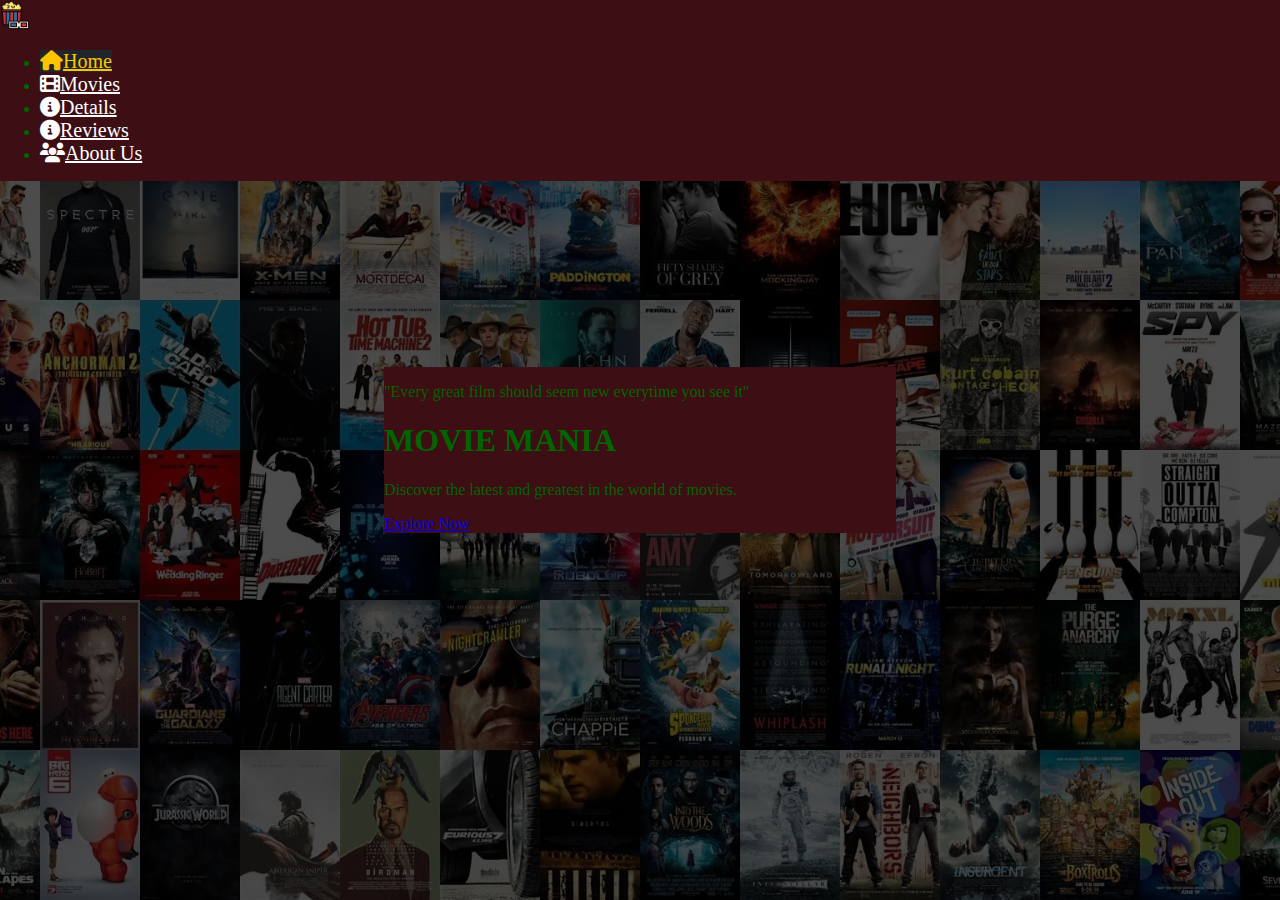
<file: index.html>
<!DOCTYPE html>
<html>
  <head>
    <meta charset="utf-8" />
    <meta http-equiv="X-UA-Compatible" content="IE=edge" />
    <title>Home</title>
    <meta name="viewport" content="width=device-width, initial-scale=1" />
    <link rel="stylesheet" href="css/styles.css" />
    <script src="js/nav.js" type="module"></script>
    <link
      href="https://cdn.jsdelivr.net/npm/bootstrap@5.3.2/dist/css/bootstrap.min.css"
      rel="stylesheet"
      integrity="sha384-T3c6CoIi6uLrA9TneNEoa7RxnatzjcDSCmG1MXxSR1GAsXEV/Dwwykc2MPK8M2HN"
      crossorigin="anonymous"
    />
    <link 
      href="https://cdnjs.cloudflare.com/ajax/libs/font-awesome/6.4.2/css/all.min.css"
      rel="stylesheet"
    />
  </head>
  <body>
    <script type="module"></script>
    <nav class="navbar navbar-expand-lg sticky-top">
      <div class="container-fluid green-background">
        <div class="collapse navbar-collapse" id="navbarSupportedContent">
          <a class="navbar-brand mt-2 mt-lg-0" href="index.html">
            <img src="img/movie-logo-2.png" alt="Movie Logo" height="30" />
          </a>
          <ul class="navbar-nav me-auto mb-2 mb-lg-0">
            <li class="nav-item me-3">
              <a class="nav-link" href="index.html"><i class="fas fa-home px-md-2 px-1"></i>Home</a>
            </li>
            <li class="nav-item me-3">
              <a class="nav-link" href="movies.html"><i class="fas fa-film px-md-2 px-1"></i>Movies</a>
            </li>
            <li class="nav-item me-3">
              <a class="nav-link" href="movie_details.html"><i class="fas fa-info-circle px-md-2 px-1"></i>Details</a>
            </li>
            <li class="nav-item me-3">
              <a class="nav-link" href="reviews.html"><i class="fas fa-info-circle px-md-2 px-1"></i>Reviews</a>
            </li>
            <li class="nav-item me-3">
              <a class="nav-link" href="about.html"><i class="fas fa-users px-md-2 px-1"></i>About Us</a>
            </li>
          </ul>
        </div>
      </div>
    </nav>

    <section class="hero text-white text-center py-5">
      <p class="fst-italic">"Every great film should seem new everytime you see it"</p>
      <h1 class="pb-2">MOVIE MANIA</h1>
      <p>Discover the latest and greatest in the world of movies.</p>
      <a class="btn btn-dark" href="movies.html">Explore Now</a>
    </section>
    <footer class="bg-dark text-white py-1 fixed-bottom text-end">
      <div class="container">
          <p>&copy; 2023 MovieMania. All rights reserved.</p>
      </div>
    </footer>
  </body>
</html>
</file>
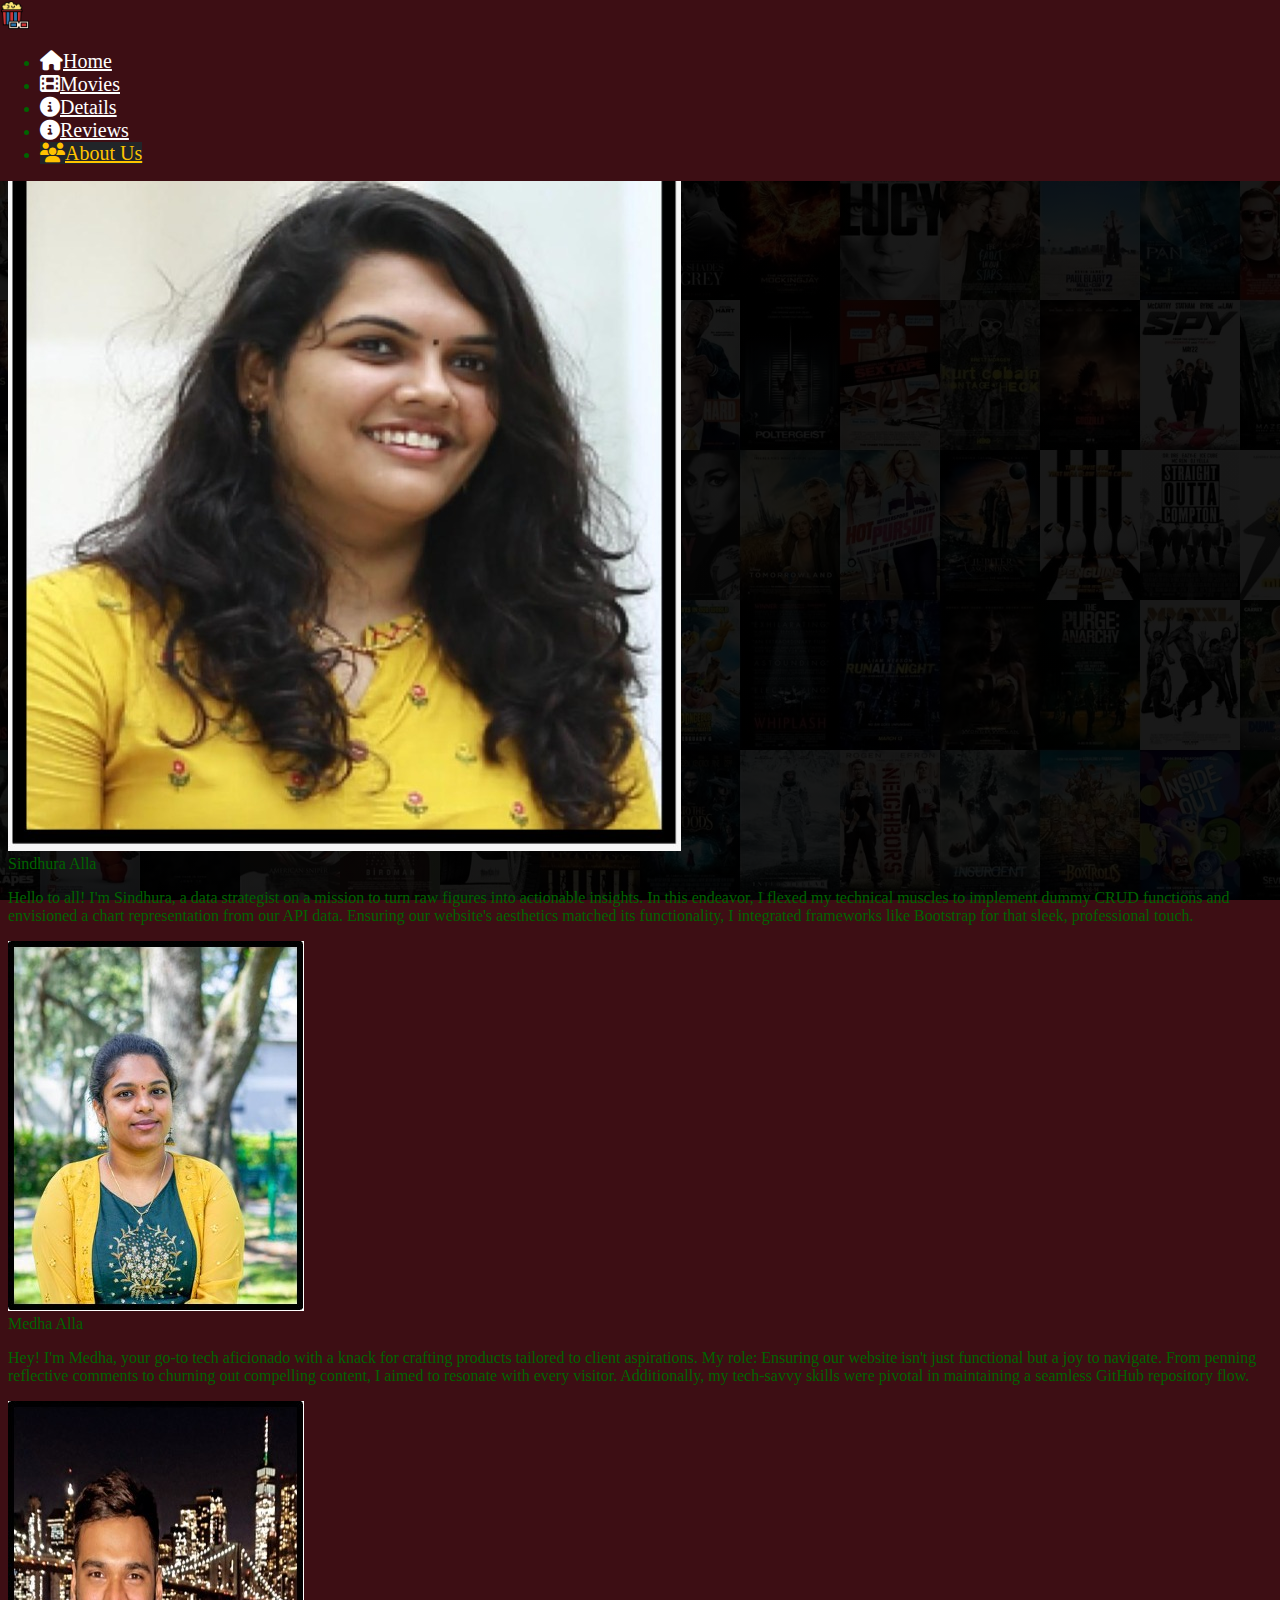
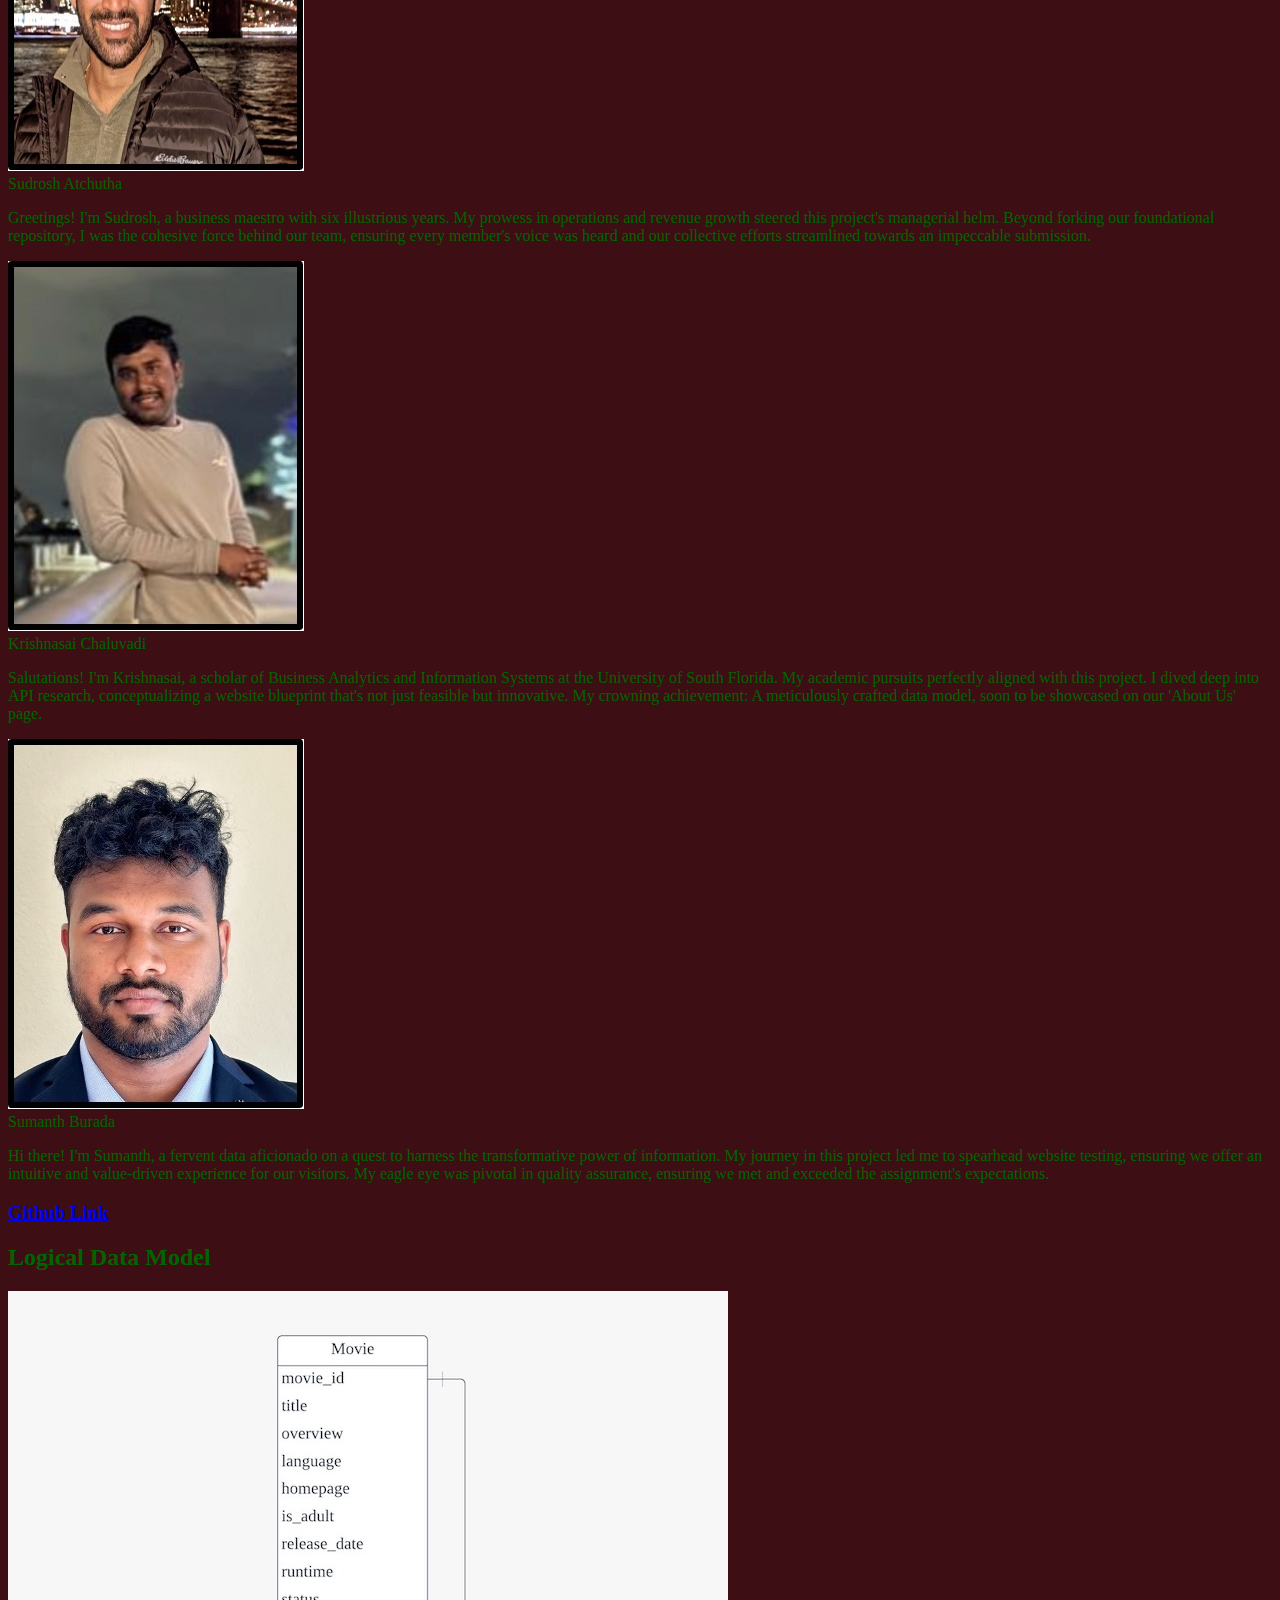
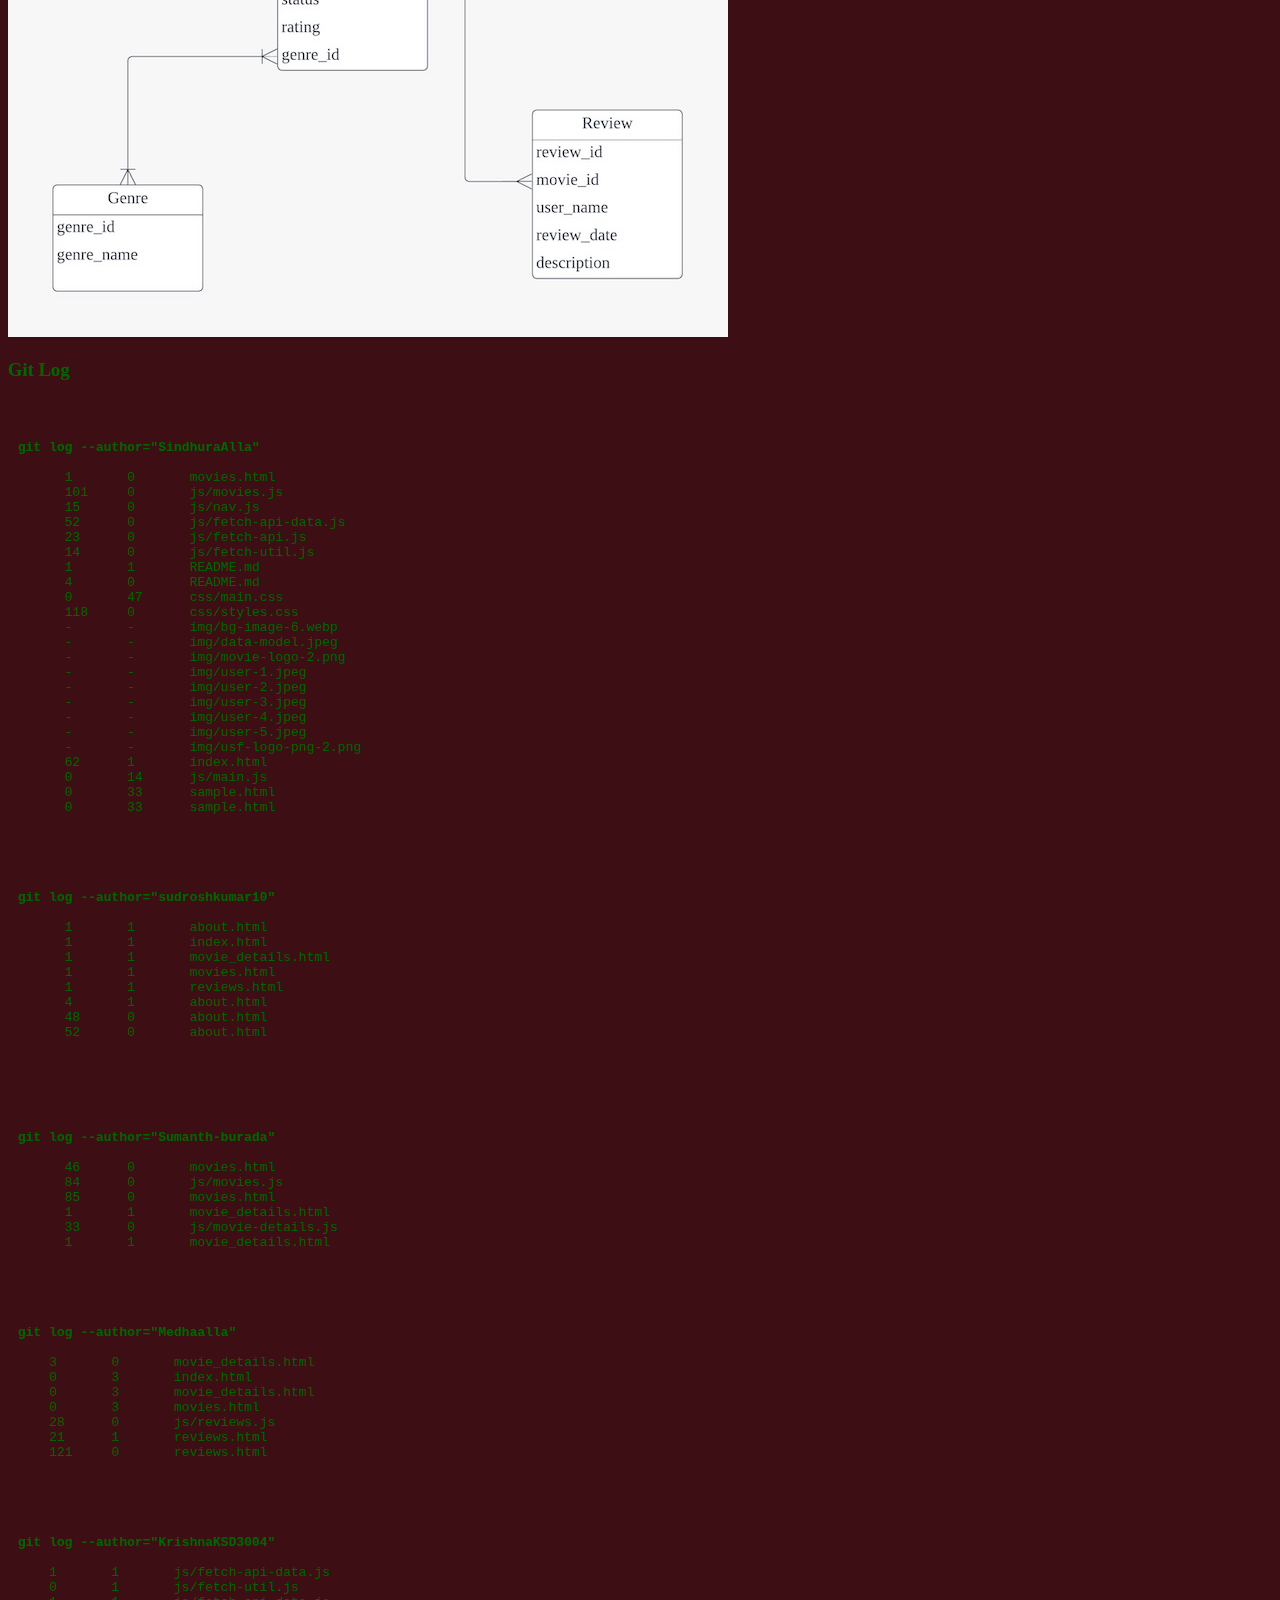
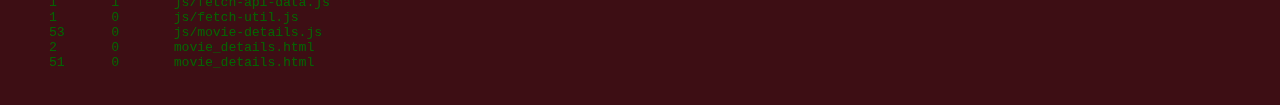
<file: about.html>
<!DOCTYPE html>
<html>
  <head>
    <meta charset="utf-8" />
    <meta http-equiv="X-UA-Compatible" content="IE=edge" />
    <title>About</title>
    <meta name="viewport" content="width=device-width, initial-scale=1" />
    <link rel="stylesheet" href="css/styles.css" />
    <script src="js/nav.js" type="module"></script>
    <link
      href="https://cdn.jsdelivr.net/npm/bootstrap@5.3.2/dist/css/bootstrap.min.css"
      rel="stylesheet"
      integrity="sha384-T3c6CoIi6uLrA9TneNEoa7RxnatzjcDSCmG1MXxSR1GAsXEV/Dwwykc2MPK8M2HN"
      crossorigin="anonymous"
    />
    <link 
      href="https://cdnjs.cloudflare.com/ajax/libs/font-awesome/6.4.2/css/all.min.css"
      rel="stylesheet"
    />
  </head>
  <body>
    <script type="module"></script>
    <nav class="navbar navbar-expand-lg sticky-top">
      <div class="container-fluid green-background">
        <div class="collapse navbar-collapse" id="navbarSupportedContent">
          <a class="navbar-brand mt-2 mt-lg-0" href="index.html">
            <img src="img/movie-logo-2.png" alt="Movie Logo" height="30" />
          </a>
          <ul class="navbar-nav me-auto mb-2 mb-lg-0">
            <li class="nav-item me-3">
              <a class="nav-link" href="index.html"><i class="fas fa-home px-md-2 px-1"></i>Home</a>
            </li>
            <li class="nav-item me-3">
              <a class="nav-link" href="movies.html"><i class="fas fa-film px-md-2 px-1"></i>Movies</a>
            </li>
            <li class="nav-item me-3">
              <a class="nav-link" href="movie_details.html"><i class="fas fa-info-circle px-md-2 px-1"></i>Details</a>
            </li>
            <li class="nav-item me-3">
              <a class="nav-link" href="reviews.html"><i class="fas fa-info-circle px-md-2 px-1"></i>Reviews</a>
            </li>
            <li class="nav-item me-3">
              <a class="nav-link" href="about.html"><i class="fas fa-users px-md-2 px-1"></i>About Us</a>
            </li>
          </ul>
        </div>
      </div>
    </nav>

    <section class="container mt-5 text-white">
      <div class="row mb-4 align-items-center">
          <div class="col-sm-1 text-center">
              <img src="img/user-2.jpeg" alt="Sindhura Alla" class="img-thumbnail">
              <div class="mt-2 fw-bold text-warning">Sindhura Alla</div>
          </div>
          <div class="col-sm-10">
              <p>Hello to all! I'm Sindhura, a data strategist on a mission to turn raw figures into actionable insights. In this endeavor, I flexed my technical muscles to implement dummy CRUD functions and envisioned a chart representation from our API data. Ensuring our website's aesthetics matched its functionality, I integrated frameworks like Bootstrap for that sleek, professional touch.</p>
          </div>
      </div>
      <div class="row mb-4 align-items-center">
        <div class="col-sm-1 text-center">
            <img src="img/user-4.jpeg" alt="Medha Alla" class="img-thumbnail">
            <div class="mt-2 fw-bold  text-warning">Medha Alla</div>
        </div>
        <div class="col-sm-10">
            <p>Hey! I'm Medha, your go-to tech aficionado with a knack for crafting products tailored to client aspirations. My role: Ensuring our website isn't just functional but a joy to navigate. From penning reflective comments to churning out compelling content, I aimed to resonate with every visitor. Additionally, my tech-savvy skills were pivotal in maintaining a seamless GitHub repository flow.</p>
        </div>
      </div>
      <div class="row mb-4 align-items-center">
        <div class="col-sm-1 text-center">
            <img src="img/user-1.jpeg" alt="Sudrosh" class="img-thumbnail">
            <div class="mt-2 fw-bold text-warning">Sudrosh Atchutha</div>
        </div>
        <div class="col-sm-10">
            <p>Greetings! I'm Sudrosh, a business maestro with six illustrious years. My prowess in operations and revenue growth steered this project's managerial helm. Beyond forking our foundational repository, I was the cohesive force behind our team, ensuring every member's voice was heard and our collective efforts streamlined towards an impeccable submission.</p>
        </div>
      </div>
      <div class="row mb-4 align-items-center">
        <div class="col-sm-1 text-center">
            <img src="img/user-3.jpeg" alt="Krishna" class="img-thumbnail">
            <div class="mt-2 fw-bold text-warning">Krishnasai Chaluvadi</div>
        </div>
        <div class="col-sm-10">
            <p>Salutations! I'm Krishnasai, a scholar of Business Analytics and Information Systems at the University of South Florida. My academic pursuits perfectly aligned with this project. I dived deep into API research, conceptualizing a website blueprint that's not just feasible but innovative. My crowning achievement: A meticulously crafted data model, soon to be showcased on our 'About Us' page.</p>
        </div>
      </div>
      <div class="row mb-4 align-items-center">
        <div class="col-sm-1 text-center">
            <img src="img/user-5.jpeg" alt="Sumanth" class="img-thumbnail">
            <div class="mt-2 fw-bold text-warning">Sumanth Burada</div>
        </div>
        <div class="col-sm-10">
            <p>Hi there! I'm Sumanth, a fervent data aficionado on a quest to harness the transformative power of information. My journey in this project led me to spearhead website testing, ensuring we offer an intuitive and value-driven experience for our visitors. My eagle eye was pivotal in quality assurance, ensuring we met and exceeded the assignment's expectations.</p>
        </div>
      </div>
  </section>

  <section class="container my-5 text-white">
      <h3><a href="https://github.com/SindhuraAlla/MovieMania", class="text-warning">Github Link</a></h3>
      <h2>Logical Data Model</h2>
      <img src="img/data-model.jpeg" alt="Logical Data Model" class="img-fluid mt-3">
  </section>
  <section class="container my-5 text-white bg-dark">
    <h3 class="text-warning"> Git Log </h3>
    <div class="git-log">
      <div class="git-author">git log --author="SindhuraAlla"</div>
      1       0       movies.html
      101     0       js/movies.js
      15      0       js/nav.js
      52      0       js/fetch-api-data.js
      23      0       js/fetch-api.js
      14      0       js/fetch-util.js
      1       1       README.md
      4       0       README.md
      0       47      css/main.css
      118     0       css/styles.css
      -       -       img/bg-image-6.webp
      -       -       img/data-model.jpeg
      -       -       img/movie-logo-2.png
      -       -       img/user-1.jpeg
      -       -       img/user-2.jpeg
      -       -       img/user-3.jpeg
      -       -       img/user-4.jpeg
      -       -       img/user-5.jpeg
      -       -       img/usf-logo-png-2.png
      62      1       index.html
      0       14      js/main.js
      0       33      sample.html
      0       33      sample.html
  </div>
  
  <div class="git-log">
      <div class="git-author">git log --author="sudroshkumar10"</div>
      1       1       about.html
      1       1       index.html
      1       1       movie_details.html
      1       1       movies.html
      1       1       reviews.html
      4       1       about.html
      48      0       about.html
      52      0       about.html
      
  </div>
  
  <div class="git-log">
      <div class="git-author">git log --author="Sumanth-burada"</div>
      46      0       movies.html
      84      0       js/movies.js
      85      0       movies.html
      1       1       movie_details.html
      33      0       js/movie-details.js
      1       1       movie_details.html
  </div>

  <div class="git-log">
    <div class="git-author">git log --author="Medhaalla"</div>
    3       0       movie_details.html
    0       3       index.html
    0       3       movie_details.html
    0       3       movies.html
    28      0       js/reviews.js
    21      1       reviews.html
    121     0       reviews.html
  </div>

  <div class="git-log">
    <div class="git-author">git log --author="KrishnaKSD3004"</div>
    1       1       js/fetch-api-data.js
    0       1       js/fetch-util.js
    1       1       js/fetch-api-data.js
    1       0       js/fetch-util.js
    53      0       js/movie-details.js
    2       0       movie_details.html
    51      0       movie_details.html
  </div>

  </section>
  </body>
</html>
</file>
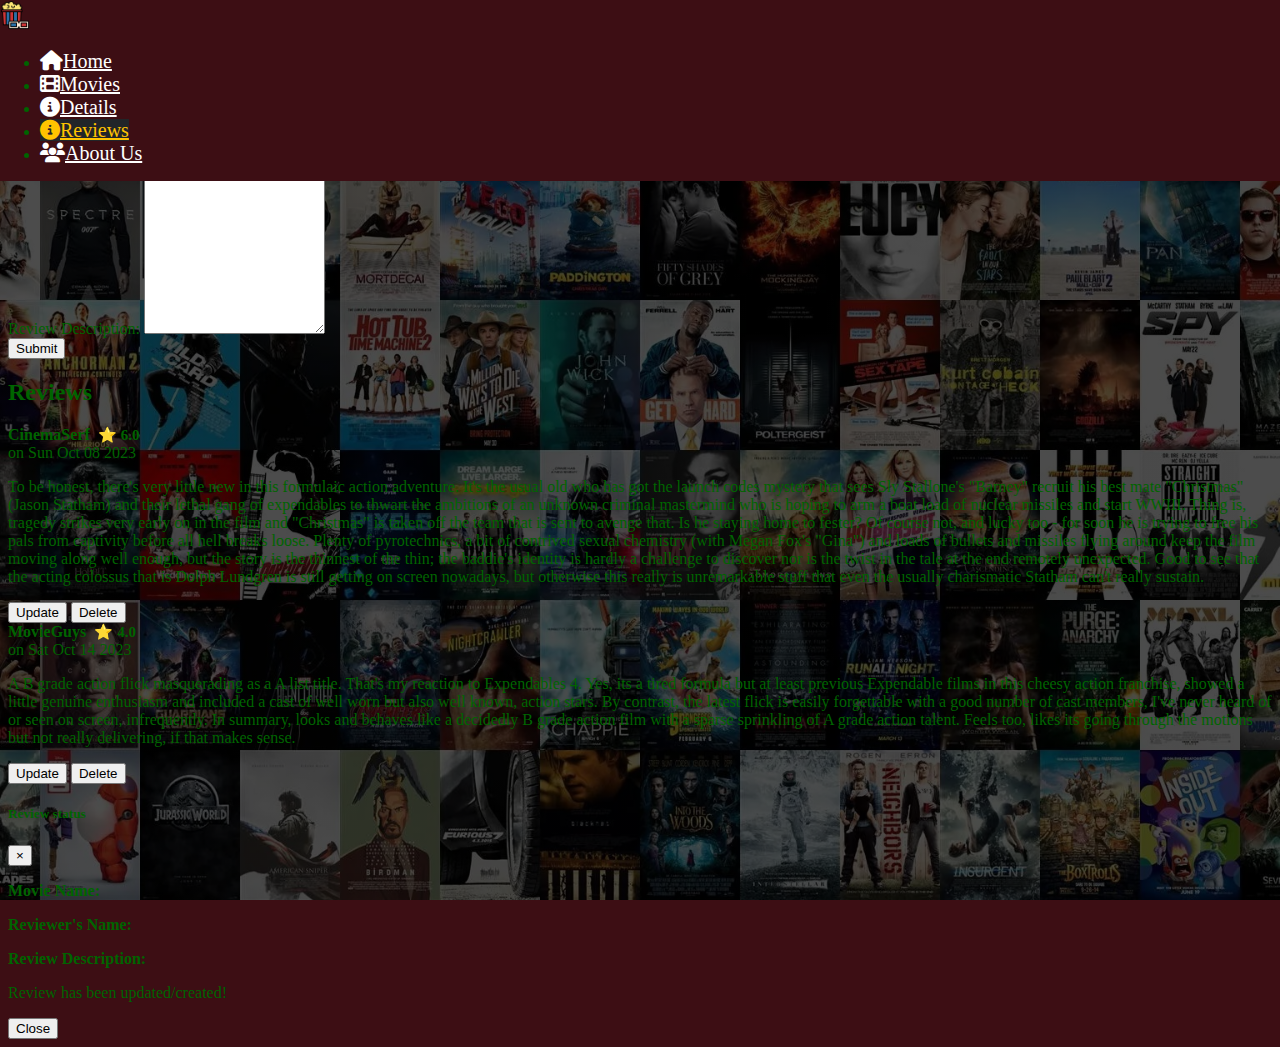
<file: reviews.html>
<!DOCTYPE html>
<html>
  <head>
    <meta charset="utf-8" />
    <meta http-equiv="X-UA-Compatible" content="IE=edge" />
    <title>Home</title>
    <meta name="viewport" content="width=device-width, initial-scale=1" />
    <link rel="stylesheet" href="css/styles.css" />
    <script src="js/nav.js" type="module"></script>
    <script src="js/reviews.js"></script>
    <script src="https://ajax.googleapis.com/ajax/libs/jquery/3.5.1/jquery.min.js"></script>
    <script src="https://cdnjs.cloudflare.com/ajax/libs/popper.js/1.16.0/umd/popper.min.js"></script>
    <script src="https://maxcdn.bootstrapcdn.com/bootstrap/4.5.2/js/bootstrap.min.js"></script>
    <link
      href="https://cdn.jsdelivr.net/npm/bootstrap@5.3.2/dist/css/bootstrap.min.css"
      rel="stylesheet"
      integrity="sha384-T3c6CoIi6uLrA9TneNEoa7RxnatzjcDSCmG1MXxSR1GAsXEV/Dwwykc2MPK8M2HN"
      crossorigin="anonymous"
    />
    <link 
      href="https://cdnjs.cloudflare.com/ajax/libs/font-awesome/6.4.2/css/all.min.css"
      rel="stylesheet"
    />
  </head>
  <body>
    <script type="module"></script>
    <nav class="navbar navbar-expand-lg sticky-top">
      <div class="container-fluid green-background">
        <div class="collapse navbar-collapse" id="navbarSupportedContent">
          <a class="navbar-brand mt-2 mt-lg-0" href="index.html">
            <img src="img/movie-logo-2.png" alt="Movie Logo" height="30" />
          </a>
          <ul class="navbar-nav me-auto mb-2 mb-lg-0">
            <li class="nav-item me-3">
              <a class="nav-link" href="index.html"><i class="fas fa-home px-md-2 px-1"></i>Home</a>
            </li>
            <li class="nav-item me-3">
              <a class="nav-link" href="movies.html"><i class="fas fa-film px-md-2 px-1"></i>Movies</a>
            </li>
            <li class="nav-item me-3">
              <a class="nav-link" href="movie_details.html"><i class="fas fa-info-circle px-md-2 px-1"></i>Details</a>
            </li>
            <li class="nav-item me-3">
                <a class="nav-link" href="reviews.html"><i class="fas fa-info-circle px-md-2 px-1"></i>Reviews</a>
              </li>
            <li class="nav-item me-3">
              <a class="nav-link" href="about.html"><i class="fas fa-users px-md-2 px-1"></i>About Us</a>
            </li>
          </ul>
        </div>
      </div>
    </nav>

    <div class="container mt-5 text-white">
      <p class="text-info col-6">Note: Page is generated using static data, to be linked later with Movies</p>
      <div class="row">
        <div class="col movie-overview-title text-warning h1">Expend4bles</div>
      </div>
      <div class="col-6">
          <h3>Add/Update Review</h3>
          <form id="review-form">
              <div class="form-group py-2">
                  <label for="movie-name", class="fw-bold">Movie Name:</label>
                  <input type="text" class="form-control bg-dark text-white" id="movie-name" required>
              </div>
              <div class="form-group py-2">
                  <label for="user-name", class="fw-bold">Reviewer's Name:</label>
                  <input type="text" class="form-control bg-dark text-white" id="user-name" required>
              </div>
              <div class="form-group py-2">
                  <label for="description", class="fw-bold">Review Description:</label>
                  <textarea class="form-control bg-dark text-white" id="description" rows="10" required></textarea>
              </div>
              <button type="submit" class="btn btn-primary">Submit</button>
          </form>
      </div>

      <div class="mt-5">
        <h2 class="text-warning">Reviews</h2>
        <div id="reviews-list">
          <div class="card bg-dark text-white my-2">
            <div class="card-header">
            <div class="card-title">
            <span class="author-name">CinemaSerf</span>
            <span class="rating-star">&#11088;</span>
            <span class="rating-value">6.0</span>
            </div> 
            <div>on Sun Oct 08 2023</div>
            </div>
            <div class="card-body">
              <p class="card-text">
                To be honest, there's very little new in this formulaic action adventure. It's the usual old who has got the launch codes mystery that sees Sly Stallone's "Barney" recruit his best mate "Christmas" (Jason Statham) and their lethal gang of expendables to thwart the ambitions of an unknown criminal mastermind who is hoping to arm a boat load of nuclear missiles and start WWIII. Thing is, tragedy strikes very early on in the film and "Christmas" is taken off the team that is sent to avenge that. Is he staying home to fester? Of course not, and lucky too - for soon he is trying to free his pals from captivity before all hell breaks loose. Plenty of pyrotechnics, a bit of contrived sexual chemistry (with Megan Fox's "Gina") and loads of bullets and missiles flying around keep the film moving along well enough, but the story is the thinnest of the thin; the baddie's identity is hardly a challenge to discover nor is the twist in the tale at the end remotely unexpected. Good to see that the acting colossus that is Dolph Lundgren is still getting on screen nowadays, but otherwise this really is unremarkable stuff that even the usually charismatic Statham can't really sustain.
              </p>
              <button class="btn btn-warning btn-sm mt-2" onclick="updateReview()">Update</button>
              <button class="btn btn-danger btn-sm mt-2 ml-2" onclick="deleteReview()">Delete</button>
            </div>
          </div>
          <div class="card bg-dark text-white my-2">
            <div class="card-header">
            <div class="card-title">
            <span class="author-name">MovieGuys</span>
            <span class="rating-star">&#11088;</span>
            <span class="rating-value">4.0</span>
            </div> 
            <div>on Sat Oct 14 2023</div>
            </div>
            <div class="card-body">
              <p class="card-text">
                A B grade action flick masquerading as a A list title. That's my reaction to Expendables 4. Yes, its a tired formula but at least previous Expendable films in this cheesy action franchise, showed a little genuine enthusiasm and included a cast of well worn but also well known, action stars. By contrast, the latest flick is easily forgettable with a good number of cast members, I've never heard of or seen on screen, infrequently. In summary, looks and behaves like a decidedly B grade action film with a sparse sprinkling of A grade action talent. Feels too, likes its going through the motions but not really delivering, if that makes sense.
              </p>
              <button class="btn btn-warning btn-sm mt-2" onclick="updateReview()">Update</button>
              <button class="btn btn-danger btn-sm mt-2 ml-2" onclick="deleteReview()">Delete</button>
            </div>
          </div>
        </div>
    </div>

    <div class="modal fade" id="review-modal" tabindex="-1" role="dialog" aria-hidden="true">
        <div class="modal-dialog" role="document">
            <div class="modal-content bg-dark">
                <div class="modal-header">
                    <h5 class="modal-title">Review status</h5>
                    <button type="button" class="close" data-dismiss="modal" aria-label="Close">
                        <span aria-hidden="true">&times;</span>
                    </button>
                </div>
                <div class="modal-body">
                  <p><strong>Movie Name:</strong> <span id="modal-movie-name"></span></p>
                  <p><strong>Reviewer's Name:</strong> <span id="modal-user-name"></span></p>
                  <p><strong>Review Description:</strong><span id="modal-description"></span></p>
                  <p class="text-success">Review has been updated/created!</p>
                </div>
                <div class="modal-footer">
                    <button type="button" class="btn btn-secondary" data-dismiss="modal">Close</button>
                </div>
            </div>
        </div>
    </div>
    
  </body>
</html>
</file>
<file: css/styles.css>
:root {
  /* --primary-color: #994c18; */
  --primary-color: #3d0e14;
  --secondary-color: #006400;
  --highlight-color: #FFC300;
}

body {
  --bs-body-font-family: var(--bs-font-sans-serif);
  --bs-body-line-height: 1.4;
  --bs-body-bg: var(--bs-gray-100);
  height: 100%;
  background-image: linear-gradient(rgba(0, 0, 0, 0.7), rgba(0, 0, 0, 0.7)), url('../img/bg-image-6.webp');
  background-size: cover;
  background-repeat: no-repeat;
  background-attachment: fixed;
  background-position: center center;
  background-color: var(--primary-color);
  color: var(--secondary-color);
}

.genre-filter-text {
  align-self: center;
  font-weight: bolder;
  text-align: right;
  color: white;
}

.icon-color {
  color: #006747;
}

.sort-icon-color {
  color: #006747;
  font-size: 16px;
  font-weight: 900;
}

.movie-details-section {
  padding: 5px 10px;
}

.movie-details-section > .card {
  margin-bottom: 5px;
}

.rating-star {
  font-size: 15px;
  margin-left: 4px;
}

.rating-value {
  font-size: 15px;
  font-weight: bolder;
}

.author-name {
  font-weight: bolder;
}

.image-container {
  width: 300px;
  min-width: 300px;
}

.image-container img {
  border-radius: 10px;
}

.movie-overview-title {
  font-size: 24px;
  font-weight: 700;
}

.movie-overview-details {
  margin-top: 15px;
}

.navbar {
  width: 100%;
  position: fixed;
  top: 0;
  left: 0;
  background-color: var(--primary-color);
  overflow-y: auto;
}

.nav-link {
  color: #FFFFFF !important;
  font-size: 1.25rem !important;
}

.nav-link:hover {
  color: var(--highlight-color);
}

.nav-link.active {
  color: var(--highlight-color) !important;
  background-color: #212529;
}

.hero {
  width: 40%;
  margin: 0 auto;  /* Center horizontally */
  position: absolute;
  top: 50%;
  left: 50%;
  transform: translate(-50%, -50%);  /* Center vertically */
  background-color: var(--primary-color);
}

table tr td, table tr th{
  background-color: rgba(0, 0, 0, 0.7) !important;
}

#genre-count-chart {
  height: 300px !important;    /* Fixed height for the canvas */
}

.git-log {
  font-family: monospace;
  white-space: pre;
  padding: 10px;
  margin-bottom: 10px;
  border-radius: 5px;
}

.git-author {
  font-weight: bold;
}
</file>
